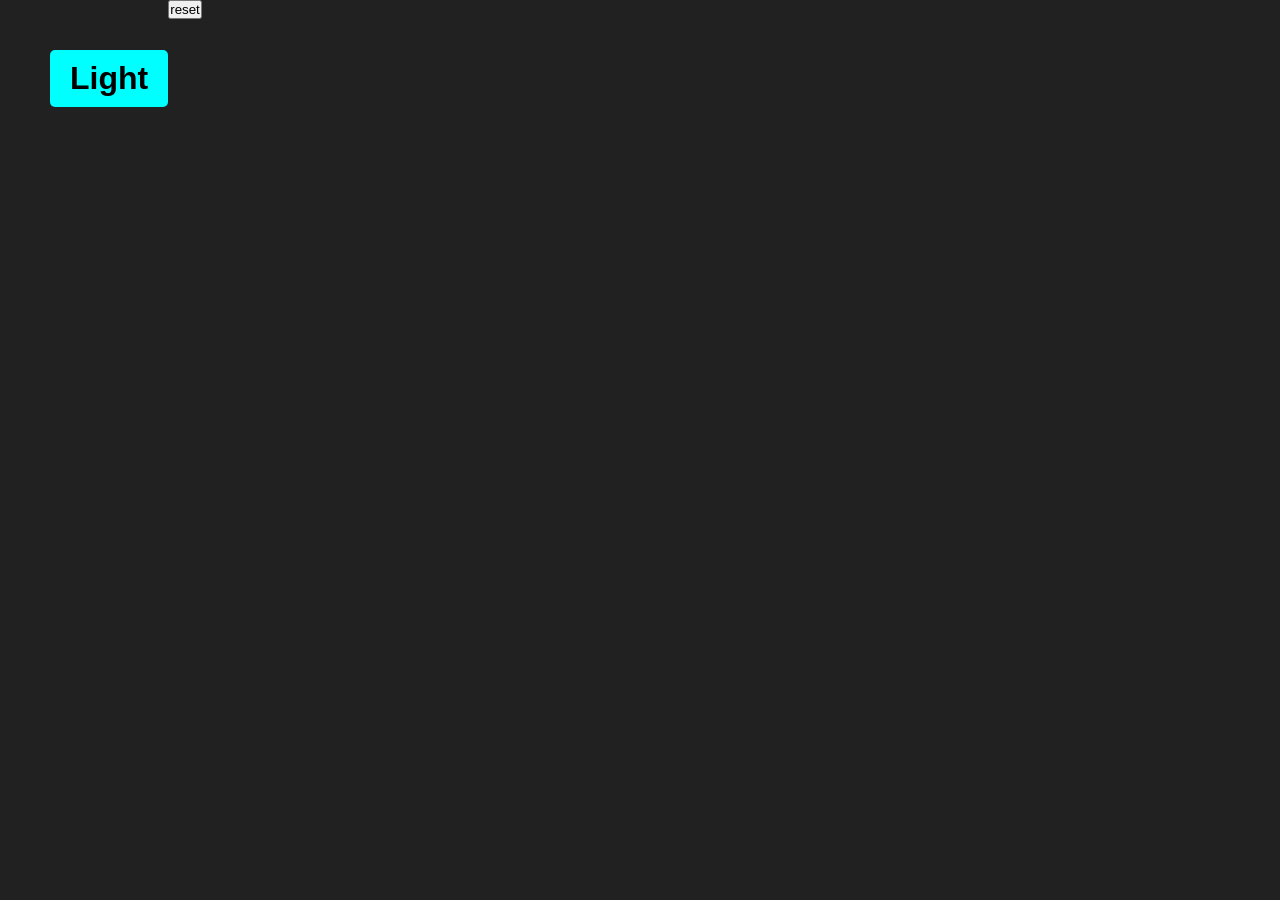
<file: Event/index.html>
<!DOCTYPE html>
<html lang="en">
<head>
    <meta charset="UTF-8">
    <meta name="viewport" content="width=device-width, initial-scale=1.0">
    <title>Document</title>
    <link rel="stylesheet" href="style.css">
</head>
<body>
    <h1>Light</h1>
   <button>reset</button>
    
    <script src="app.js"></script>
</body>
</html>
</file>
<file: Event/style.css>
/* Purane CSS ko isse replace kar dein */

* {
    margin: 0;
    padding: 0;
    box-sizing: border-box; /* Isse border/padding size badhate nahi hain */
    font-family: Arial, Helvetica, sans-serif;
}

html, body {
    height: 100%;
    width: 100%;
    /* Default dark mode ke liye */
    background-color: #212121; 
}

body {
    /* Isse body ek box ban jayega jiske andar elements position ho sakte hain */
    display: flex;
    
    /* Elements ko container ke starting point se align karne ke liye */
    justify-content: flex-start; /* Horizontal (Left) position ke liye */
    align-items: flex-start;     /* Vertical (Top) position ke liye */
    
    /* Ye hai aapka magical solution */
    /* Ab h1 ka margin page ko niche nahi dhakelega, isliye gap nahi aayega */
}

h1 {
    /* Ab margin ko adjust karke "button" ko jahan chahein wahan rakhein */
    margin-top: 50px;   /* Niche lane ke liye (aap is value ko badha/ghata sakte hain) */
    margin-left: 50px;  /* Right side lane ke liye (aap is value ko badha/ghata sakte hain) */
    
    background-color: aqua;
    width: fit-content;
    padding-inline: 20px;
    padding-block: 10px;
    border-radius: 5px;
    
    /* Button feel dene ke liye cursor style change kar dete hain */
    cursor: pointer; 
}
</file>
